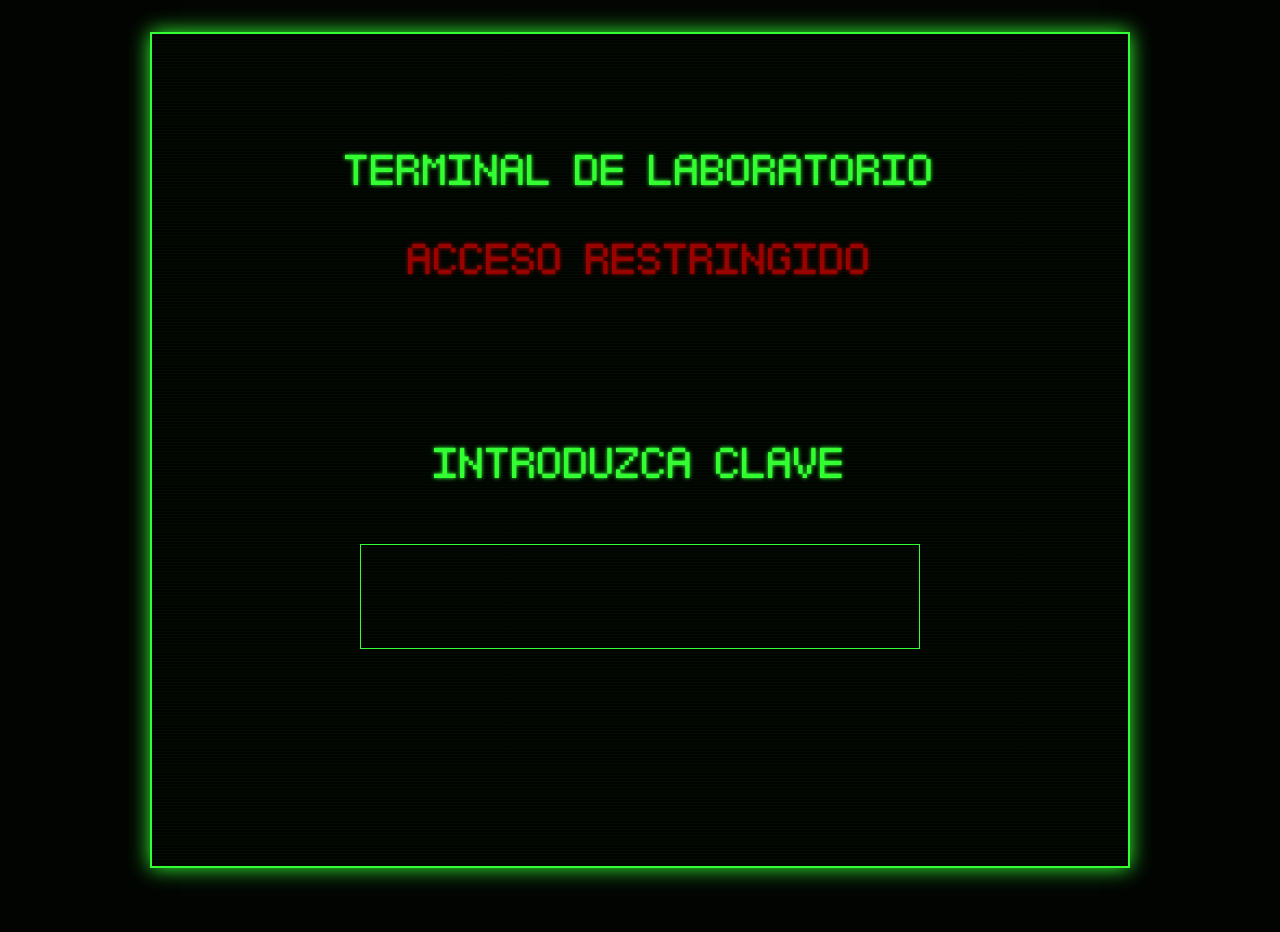
<file: index.html>
<!DOCTYPE html>
<html lang="es">
<head>
  <meta charset="UTF-8">
  <title>TERMINAL</title>
  <meta name="viewport" content="width=device-width, initial-scale=1.0">
  <link rel="stylesheet" href="styles.css">
  <link rel="icon" href="Img/favicon.png" type="image/png">
</head>
<body>

<div class="terminal">

  <!-- LOGIN -->
  <div id="login">
    <p class="p1">TERMINAL DE LABORATORIO</p>
    <p class="p2">ACCESO RESTRINGIDO</p>

    <form id="loginForm">
      <div class="linea linea-centro">
        <span>INTRODUZCA CLAVE</span>
      </div>
      <div class="linea linea-centro">
        <input type="password" id="clave" class="inputNombre" required>
      </div>

      <button type="submit" class="submitOculto"></button>
      <p id="error" class="error"></p>
    </form>
  </div>

  <!-- CHAT DEL SISTEMA -->
  <div id="sistema" class="oculto">
    <div class="saludo-fila">
      <p id="saludo"></p>
      <!-- <button id="btnMute" title="AUDIO: ON" aria-label="Silenciar sonido de tecleo">[AUDIO: ON]</button> -->
    </div>

    <div class="chat">
      <div id="mensajes"></div>
      <div id="opciones"></div>
    </div>
  </div>

</div>

<audio id="tecleo" preload="auto">
  <source src="audio/data1.mp3" type="audio/mpeg">
</audio>

<script src="inicio.js"></script>
</body>
</html>
</file>
<file: styles.css>
@font-face{
font-family:"terminal";
src:url("/fonts/SGK075.ttf") format("truetype");
}

:root {
  --crt-green: #33ff33;
  --crt-bg: #020402;
  --terminal-max-width: 980px;
  --terminal-padding: clamp(12px, 2.6vw, 30px);
  --terminal-margin: clamp(8px, 2.5vw, 40px);
  --text-base: clamp(18px, 2.1vw, 39px);
  --text-login: clamp(28px, 5.4vw, 70px);
  --text-system: clamp(20px, 3vw, 37px);
  --text-button: clamp(18px, 2.8vw, 37px);
}

html {
  height: 100%;
}

body {
  margin: 0;
  height: 100%;
  min-height: 100vh;
  min-height: 100dvh;
  background: var(--crt-bg);
  font-family: "terminal", monospace;
  color: var(--crt-green);
  font-size: var(--text-base);
  overflow: hidden;
  padding: 0;
}

.terminal {
  box-sizing: border-box;
  width: min(100% - (var(--terminal-margin) * 2), var(--terminal-max-width));
  margin: var(--terminal-margin) auto;
  padding: var(--terminal-padding);
  border: 2px solid var(--crt-green);
  box-shadow: 0 0 20px var(--crt-green);
  min-height: calc((var(--vh, 1vh) * 100) - (var(--terminal-margin) * 2));
  height: calc((var(--vh, 1vh) * 100) - (var(--terminal-margin) * 2));
  display: flex;
  flex-direction: column;
  position: relative;
  text-shadow: 0 0 4px var(--crt-green);
}

.terminal::after {
  content: "";
  position: absolute;
  inset: 0;
  background: repeating-linear-gradient(
    to bottom,
    rgba(0,255,0,0.03),
    rgba(0,255,0,0.03) 1px,
    transparent 1px,
    transparent 3px
  );
  pointer-events: none;
}

#login {
  font-size: var(--text-login);
  text-align: center;
}

#login .p1 {
  margin: clamp(30px, 8vh, 94px) 0 0 0;
}

#login .p2 {
  margin: 20px 0 clamp(24px, 7vh, 70px) 0;
  color: #9b0000;
  text-shadow: #9b0000 0 0 4px;
}

.linea {
  display: flex;
  gap: 10px;
  margin: 10px 0;
}

.linea-centro {
  flex-direction: column;
  align-items: center;
  justify-content: center;
}

#login .linea-centro span {
  margin-top: clamp(18px, 8vh, 94px);
  font-size: var(--text-login);
}

#login .linea-centro input {
  width: min(70%, 560px);
  text-align: center;
  font-size: var(--text-login);
  margin-top: clamp(12px, 4vh, 50px);
}

input {
  background: transparent;
  border: none;
  color: var(--crt-green);
  font-family: inherit;
  font-size: clamp(20px, 4.4vw, 51px);
  outline: none;
}

.error {
  text-shadow:0 0 4px red;
  color: red;
  text-align: center;
  width: 100%;
  margin-top: clamp(12px, 4vh, 50px);
  font-size: var(--text-login);
  margin-bottom: 20px;
}

.submitOculto {
  display: none;
}

/* BOTÓN MUTE TECLEO */
.saludo-fila {
  display: flex;
  align-items: flex-start;
}

.saludo-fila #saludo {
  flex: 1;
  border-bottom: none;
  margin-bottom: 0;
  padding-bottom: 0;
}

#sistema:not(.oculto) .saludo-fila {
  border-bottom: #33ff33 2px solid;
  padding-bottom: 40px;
  margin-bottom: 15px;
}

#btnMute {
  flex-shrink: 0;
  margin-top: 35px;
  font-size: clamp(15px, 2vw, 26px);
  padding: 6px 16px;
  border: 1px solid var(--crt-green);
  color: var(--crt-green);
  text-shadow: 0 0 4px var(--crt-green);
  letter-spacing: 0.12em;
  background: transparent;
  opacity: 0.65;
  transition: opacity 0.18s, background 0.18s, color 0.18s, border-color 0.18s, text-shadow 0.18s;
  cursor: pointer;
}

#btnMute:hover {
  background: transparent;
  color: var(--crt-green);
  box-shadow: 0 0 6px var(--crt-green);
  opacity: 1;
}

#btnMute.silenciado {
  color: #9b0000;
  border-color: #9b0000;
  text-shadow: 0 0 4px #9b0000;
  box-shadow: none;
  opacity: 0.6;
}

#btnMute.silenciado:hover {
  box-shadow: 0 0 6px #9b0000;
  opacity: 0.9;
}

/* SISTEMA */
#sistema {
  font-size: clamp(18px, 2.4vw, 30px);
  display: flex;
  flex-direction: column;
  height: 100%;
  min-height: 0;
}

#sistema.oculto {
  display: none;
}

#saludo {
  font-size: clamp(24px, 4.2vw, 55px);
  margin: 30px 0px 15px 0px;
  padding-bottom: 40px;
  color: #7fff7f;
  text-shadow: #7fff7f 0 0 4px;
}

#sistema.oculto #saludo {
  border-bottom: none;
}

/* CHAT */
.visorCapitulo {
  flex: 1;
  display: flex;
  flex-direction: column;
  height: 100%;
}

#mensajes {
  flex: 1;
  overflow-y: auto;
  padding: clamp(10px, 1.8vw, 20px);
  display: flex;
  flex-direction: column;
  gap: clamp(8px, 1.4vw, 12px);
  min-height: 0;
}

#opciones {
  padding: clamp(10px, 1.8vw, 15px);
  background: var(--crt-bg);
  flex-shrink: 0; /* evita que se mueva */
}

.terminal.activo #opciones {
  border-top: 1px solid #33ff33;
}

.chat {
  background: var(--crt-bg);
  flex: 1;
  display: flex;
  flex-direction: column;
  overflow: hidden; /* clave para que el scroll funcione */
  min-height: 0;
}

.mensajeSistema{
  color: var(--crt-green);
  font-size: var(--text-system);
  max-width:80%;
  padding:2px 14px;
  overflow-wrap: anywhere;
  white-space: pre-wrap;
}

.mensajeServidor {
  font-size: clamp(15px, 2.3vw, 29px);
  padding: 8px 14px;
  color: #7aff7a;
  letter-spacing: 0.05em;
  text-transform: uppercase;
  opacity: 0.9;
  width: 100%;
  box-sizing: border-box;
  line-height: 1.3;
  white-space: pre-wrap;
  overflow-wrap: anywhere;
  word-break: break-word;
}

.mensajeServidorUnion {
}

.mensajeConexionExtra {
  margin-bottom: 38px;
}

.mensajeServidorSalida {
  margin-top: 38px;
}

.mensajeEstadoMicro {
  display: inline-flex;
  align-items: center;
  gap: 8px;
  padding: 6px 12px;
  font-size: clamp(15px, 1.45vw, 23px);
  font-weight: 700;
  letter-spacing: 0.08em;
  text-transform: uppercase;
  color: #7aff7a;
}

.mensajeEstadoMicro.activo {
  color: #94ff94;
  text-shadow: 0 0 7px rgba(122, 255, 122, 0.85);
}

.mensajeEstadoMicro::before {
  content: "";
  width: 8px;
  height: 8px;
  border-radius: 50%;
  background: #ff4c4c;
  box-shadow: 0 0 7px rgba(255, 76, 76, 0.85);
}

.mensajeEstadoMicro.activo::before {
  background: #33ff33;
  box-shadow: 0 0 7px rgba(96, 255, 96, 0.85);
  animation: pulsoMicro 1s ease-in-out infinite;
}

.fechaCapitulo {
  color: #7aff7a;
  text-align: center;
  font-size: 24px;
  margin: 12px 0;
  opacity: 0.8;
}

.mensajeJugador{
  color:#85ff85;
  font-size: var(--text-system);
  text-align:right;
  align-self:flex-end;
  max-width:80%;
  padding:2px 14px;
  overflow-wrap: anywhere;
  white-space: pre-wrap;
}

.mensajeIndicadorAccion {
  align-self: stretch;
  width: 100%;
  max-width: 100%;
  margin: clamp(18px, 4vh, 44px) 0;
  padding: clamp(18px, 2.2vw, 26px) clamp(18px, 2.6vw, 30px) clamp(16px, 2vw, 22px);
  border: 1px solid rgba(122, 255, 122, 0.56);
  background:rgba(122, 255, 122, 0.07);
  color: #e3ffe3;
  font-size: var(--text-system);
  text-align: center;
  line-height: 1.5;
  letter-spacing: 0.03em;
  box-sizing: border-box;
  box-shadow:
    0 0 24px rgba(51, 255, 51, 0.18),
    inset 0 0 0 1px rgba(122, 255, 122, 0.14),
    inset 0 0 22px rgba(44, 122, 44, 0.35);
  position: relative;
  animation: latidoIndicador 2.8s ease-in-out infinite;
}

.mensajeIndicadorAccion::before {
  content: none;
}

.mensajeIndicadorAccion::after {
  content: "";
  position: absolute;
  inset: 0;
  border: 1px solid rgba(164, 255, 164, 0.2);
  clip-path: polygon(14px 0, 100% 0, 100% calc(100% - 14px), calc(100% - 14px) 100%, 0 100%, 0 14px);
  pointer-events: none;
}

@keyframes latidoIndicador {
  0%, 100% {
    box-shadow:
      0 0 20px rgba(51, 255, 51, 0.14),
      inset 0 0 0 1px rgba(122, 255, 122, 0.14),
      inset 0 0 20px rgba(44, 122, 44, 0.3);
  }
  50% {
    box-shadow:
      0 0 34px rgba(116, 255, 116, 0.2),
      inset 0 0 0 1px rgba(168, 255, 168, 0.22),
      inset 0 0 28px rgba(66, 168, 66, 0.35);
  }
}

.mensajeSistema,
.mensajeJugador{
  animation: aparecer 0.4s ease;
}

/* Garantiza que el indicador de acción siempre ocupe el ancho completo,
   incluso cuando hereda la clase mensajeJugador (especificidad 0,2,0) */
.mensajeJugador.mensajeIndicadorAccion {
  align-self: stretch;
  max-width: 100%;
  width: 100%;
}

.mensajeTemporalOcultando {
  opacity: 0;
  transform: translateY(-6px);
  transition: opacity 0.24s ease, transform 0.24s ease;
}

.mensajeAudioDirecto {
  max-width: 88%;
  padding: 0;
}

.audioDirecto {
  display: grid;
  justify-items: center;
  align-items: center;
  padding: 10px 12px;
  min-height: 92px;
}

.audioDirectoOndas {
  position: relative;
  height: 64px;
  display: grid;
  grid-template-columns: repeat(40, minmax(0, 1fr));
  align-items: center;
  gap: 3px;
  width: 100%;
  margin-left: auto;
  margin-right: auto;
  padding: 0;
}

.audioDirectoOndas::before {
  content: "";
  position: absolute;
  left: 0;
  right: 0;
  top: 50%;
  height: 1px;
  transform: translateY(-50%);
  background: linear-gradient(90deg, transparent);
  opacity: 0.75;
  pointer-events: none;
  z-index: 2;
}

.audioDirectoOnda {
  --amp: 1.45;
  width: 100%;
  height: 44px;
  background: linear-gradient(
    to top,
    rgba(122, 255, 122, 0.65) 0%
  );
  transform: scaleY(0.08);
  transform-origin: center center;
  opacity: 0.45;
  will-change: transform, opacity;
}

.audioDirectoOnda:nth-child(5n) {
  --amp: 1.7;
}

.audioDirectoOnda:nth-child(5n + 1) {
  --amp: 1.2;
}

.audioDirectoOnda:nth-child(5n + 2) {
  --amp: 1.95;
}

.audioDirectoOnda:nth-child(5n + 3) {
  --amp: 1.35;
}

.mensajeAudioDirecto.activo .audioDirectoOnda {
  animation-name: ondaDirecto;
  animation-duration: 1.2s;
  animation-iteration-count: infinite;
  animation-timing-function: cubic-bezier(0.35, 0, 0.65, 1);
  animation-delay: calc(var(--d, 0s) * -1);
}

.mensajeAudioDirecto.activo .audioDirectoOnda:nth-child(4n) {
  animation-duration: 1.45s;
}

.mensajeAudioDirecto.activo .audioDirectoOnda:nth-child(4n + 1) {
  animation-duration: 1.05s;
}

.mensajeAudioDirecto.activo .audioDirectoOnda:nth-child(4n + 2) {
  animation-duration: 1.3s;
}

.mensajeAudioDirecto.cerrando .audioDirectoOnda {
  animation: cierreOnda 0.34s cubic-bezier(0.25, 0.1, 0.25, 1) forwards;
}

@keyframes ondaDirecto {
  0% {
    transform: scaleY(0.08);
    opacity: 0.35;
  }
  20% {
    transform: scaleY(var(--amp));
    opacity: 0.95;
  }
  38% {
    transform: scaleY(0.34);
    opacity: 0.5;
  }
  55% {
    transform: scaleY(calc(var(--amp) * 0.8));
    opacity: 0.78;
  }
  74% {
    transform: scaleY(0.3);
    opacity: 0.46;
  }
  100% {
    transform: scaleY(0.08);
    opacity: 0.35;
  }
}

@keyframes cierreOnda {
  0% {
    transform: scaleY(0.42);
    opacity: 0.5;
  }
  100% {
    transform: scaleY(0.08);
    opacity: 0.32;
  }
}

@keyframes pulsoMicro {
  0% {
    transform: scale(0.92);
    opacity: 0.5;
  }
  50% {
    transform: scale(1.14);
    opacity: 1;
  }
  100% {
    transform: scale(0.92);
    opacity: 0.5;
  }
}

@keyframes aparecer{
  from{
    opacity:0;
    transform:translateY(10px);
  }
  to{
    opacity:1;
    transform:translateY(0);
  }
}

#opciones button {
  width: 100%;
  text-align: left;
  margin-top: clamp(8px, 1.5vw, 10px);
  font-size: var(--text-system);
  padding: clamp(9px, 2.1vw, 14px);
  min-height: 51px;
}

button {
  background: transparent;
  border: 1px solid var(--crt-green);
  color: var(--crt-green);
  padding: clamp(8px, 1.5vw, 10px);
  font-family: inherit;
  font-size: clamp(17px, 2.4vw, 33px);
  cursor: pointer;
}

button:hover{
  background:#33ff33;
  color:#020402;
  box-shadow:0 0 8px #33ff33;
}

.oculto {
  display: none;
}

#mensajes::-webkit-scrollbar {
  width: 6px;
}

#mensajes::-webkit-scrollbar-thumb {
  background: #33ff33;
}
.cursor::after{
  content: "_";
  animation: parpadeo 1s infinite;
}

@keyframes parpadeo{
  0%{opacity:1}
  50%{opacity:0}
  100%{opacity:1}
}

.inputNombre {
  box-sizing: border-box;
  width: 100%;
  background: transparent;
  border: 1px solid var(--crt-green);
  color: var(--crt-green);
  font-family: inherit;
  font-size: var(--text-system);
  line-height: 1.15;
  padding: clamp(8px, 1.8vw, 12px);
  outline: none;
}

@media (max-width: 992px) {
  body {
    font-size: clamp(44px, 8vw, 64px);
  }

  #login {
    font-size: clamp(46px, 9vw, 66px);
  }

  #loginForm {
    margin-top: clamp(70px, 16vh, 130px);
  }

  .terminal {
    width: min(100% - 24px, var(--terminal-max-width));
    margin: 12px auto;
    min-height: calc((var(--vh, 1vh) * 100) - 24px);
    height: calc((var(--vh, 1vh) * 100) - 24px);
    font-size: 64px;
  }

  #login .linea-centro span {
    font-size: clamp(46px, 9vw, 66px);
  }

  #login .linea-centro input {
    width: min(90%, 560px);
    font-size: clamp(44px, 8vw, 64px);
  }

  .error {
    font-size: clamp(40px, 7vw, 58px);
  }

  #sistema {
    font-size: clamp(34px, 5.8vw, 52px);
  }

  #saludo {
    font-size: clamp(38px, 6.4vw, 58px);
  }

  .mensajeSistema,
  .mensajeJugador {
    font-size: clamp(32px, 5.2vw, 48px);
  }

  .mensajeServidor {
    font-size: clamp(25px, 4vw, 37px);
  }

  #opciones button {
    font-size: clamp(32px, 5.2vw, 48px);
  }

  .inputNombre {
    font-size: clamp(32px, 5.2vw, 48px);
  }

  .fechaCapitulo {
    font-size: clamp(28px, 4vw, 40px);
  }

  .mensajeEstadoMicro {
    font-size: clamp(28px, 4vw, 40px);
    padding: clamp(8px, 1.5vw, 12px) clamp(12px, 2vw, 18px);
    gap: clamp(8px, 1.3vw, 12px);
  }

  .mensajeEstadoMicro::before {
    width: clamp(13px, 1.7vw, 17px);
    height: clamp(13px, 1.7vw, 17px);
  }

  .audioDirecto {
    padding: 12px 14px;
    min-height: 104px;
  }

  .audioDirectoOndas {
    height: 68px;
    gap: 4px;
  }

  .mensajeSistema,
  .mensajeJugador {
    max-width: 88%;
  }

  .mensajeIndicadorAccion {
    font-size: clamp(32px, 5.2vw, 48px);
    padding: clamp(14px, 1.8vw, 20px) clamp(14px, 2vw, 22px) clamp(12px, 1.6vw, 18px);
    margin: clamp(14px, 3vh, 34px) 0;
  }
}

@media (max-width: 768px) {
  body {
    font-size: clamp(58px, 34vw, 84px);
  }

  #login {
    font-size: clamp(60px, 26vw, 90px);
  }

  #loginForm {
    margin-top: clamp(100px, 50vh, 100px);
  }

  .terminal {
    width: 100%;
    margin: 0;
    box-shadow: 0 0 12px var(--crt-green);
    min-height: calc((var(--vh, 1vh) * 100) - 4px);
    height: calc((var(--vh, 1vh) * 100) - 4px);
    font-size: 82px;
  }

  #login .p1,
  #login .p2 {
    line-height: 1.1;
  }

  #login .linea-centro span {
    margin-top: clamp(16px, 5vh, 28px);
    font-size: clamp(60px, 28vw, 90px);
  }

  .error {
    font-size: clamp(52px, 22vw, 80px);
  }

  #sistema {
    font-size: clamp(42px, 8vw, 64px);
  }

  #saludo {
    font-size: clamp(46px, 9vw, 70px);
  }

  #login .linea-centro input {
    width: 100%;
    font-size: clamp(58px, 24vw, 84px);
    margin-top: clamp(10px, 3vh, 20px);
  }

  .mensajeSistema,
  .mensajeJugador {
    font-size: clamp(38px, 7vw, 56px);
    max-width: 94%;
    padding-left: 8px;
    padding-right: 8px;
  }

  .fechaCapitulo {
    font-size: clamp(32px, 5.5vw, 46px);
  }

  .mensajeIndicadorAccion {
    font-size: clamp(38px, 7vw, 56px);
    padding: clamp(14px, 2.5vw, 20px) clamp(14px, 2.8vw, 22px) clamp(12px, 2.3vw, 18px);
  }

  .mensajeServidor {
    font-size: clamp(30px, 5.5vw, 44px);
    padding-left: 8px;
    padding-right: 8px;
    letter-spacing: 0.04em;
  }

  .mensajeServidorUnion {
  }

  .mensajeConexionExtra {
    margin-bottom: 24px;
  }

  .mensajeServidorSalida {
    margin-top: 24px;
  }

  .mensajeAudioDirecto {
    max-width: 96%;
    padding-left: 0;
    padding-right: 0;
  }

  .audioDirecto {
    gap: 12px;
    padding: 14px 16px;
    min-height: 120px;
  }

  .audioDirectoOndas {
    height: 74px;
  }

  #opciones button {
    font-size: clamp(38px, 7vw, 56px);
  }

  .inputNombre {
    font-size: clamp(38px, 7vw, 56px);
  }

  .fechaCapitulo {
    font-size: clamp(30px, 5.6vw, 44px);
  }

  .mensajeEstadoMicro {
    font-size: clamp(30px, 5.6vw, 44px);
    padding: clamp(8px, 1.8vw, 14px) clamp(12px, 2.2vw, 18px);
    gap: clamp(8px, 1.6vw, 12px);
    letter-spacing: 0.07em;
  }

  .mensajeEstadoMicro::before {
    width: clamp(10px, 1.8vw, 14px);
    height: clamp(10px, 1.8vw, 14px);
  }

  #saludo {
    margin-left: 2px;
  }
}

@media (min-width: 521px) and (max-width: 600px) {
  #login {
    font-size: clamp(52px, 18vw, 64px);
  }

  #loginForm {
    margin-top: clamp(86px, 24vh, 150px);
  }

  #login .linea-centro span {
    font-size: clamp(52px, 18vw, 64px);
  }

  #login .linea-centro input {
    font-size: clamp(50px, 17vw, 62px);
  }

  .error {
    font-size: clamp(42px, 13vw, 50px);
  }

  #sistema {
    font-size: clamp(44px, 9vw, 62px);
  }

  #saludo {
    font-size: clamp(48px, 10vw, 68px);
  }

  .mensajeSistema,
  .mensajeJugador {
    font-size: clamp(40px, 8.5vw, 58px);
  }

  .mensajeServidor {
    font-size: clamp(31px, 6.6vw, 45px);
  }

  #opciones button {
    font-size: clamp(40px, 8.5vw, 58px);
  }

  .inputNombre {
    font-size: clamp(40px, 8.5vw, 58px);
  }

  .fechaCapitulo {
    font-size: clamp(30px, 6vw, 42px);
  }

  .mensajeEstadoMicro {
    font-size: clamp(30px, 6vw, 42px);
  }

  .mensajeIndicadorAccion {
    font-size: clamp(40px, 8.5vw, 58px);
    padding: clamp(12px, 2.4vw, 18px) clamp(12px, 2.6vw, 20px) clamp(10px, 2.2vw, 16px);
    margin: clamp(10px, 2.6vh, 24px) 0;
  }

}

@media (min-width: 769px) and (max-width: 1100px) and (orientation: portrait) {
  body {
    font-size: clamp(54px, 8vw, 78px);
  }

  #login {
    font-size: clamp(56px, 8.4vw, 82px);
  }

  #loginForm {
    margin-top: clamp(88px, 14vh, 150px);
  }

  .terminal {
    font-size: 78px;
  }

  #login .linea-centro span {
    font-size: clamp(56px, 8.4vw, 82px);
  }

  #login .linea-centro input {
    font-size: clamp(54px, 8vw, 78px);
  }

  .error {
    font-size: clamp(46px, 7vw, 66px);
  }

  #sistema {
    font-size: clamp(40px, 6vw, 58px);
  }

  #saludo {
    font-size: clamp(44px, 6.6vw, 64px);
  }

  .mensajeSistema,
  .mensajeJugador {
    font-size: clamp(36px, 5.2vw, 52px);
  }

  .mensajeServidor {
    font-size: clamp(28px, 4vw, 40px);
  }

  #opciones button {
    font-size: clamp(36px, 5.2vw, 52px);
  }

  .inputNombre {
    font-size: clamp(36px, 5.2vw, 52px);
  }

  .fechaCapitulo {
    font-size: clamp(28px, 4.2vw, 40px);
  }

  .mensajeEstadoMicro {
    font-size: clamp(28px, 4.2vw, 40px);
    padding: clamp(8px, 1.3vw, 12px) clamp(12px, 1.8vw, 18px);
    font-weight: 800;
    letter-spacing: 0.05em;
    line-height: 1.1;
  }

  .mensajeEstadoMicro::before {
    width: clamp(11px, 1.35vw, 14px);
    height: clamp(11px, 1.35vw, 14px);
  }

  .audioDirecto {
    padding: 16px 20px;
    min-height: 124px;
  }

  .audioDirectoOndas {
    width: 96%;
    height: 68px;
    gap: 5px;
  }

  .audioDirectoOnda {
    height: 40px;
  }

  .fechaCapitulo {
    font-size: clamp(30px, 4.2vw, 44px);
  }

  .mensajeIndicadorAccion {
    font-size: clamp(36px, 5.2vw, 52px);
    padding: clamp(13px, 2vw, 20px) clamp(13px, 2.2vw, 22px) clamp(11px, 1.8vw, 17px);
    margin: clamp(12px, 3vh, 32px) 0;
  }
}

@media (max-height: 760px) {
  #loginForm {
    margin-top: clamp(36px, 10vh, 72px);
  }

  #login .linea-centro span {
    margin-top: clamp(10px, 3vh, 18px);
  }

  #login .linea-centro input {
    font-size: clamp(46px, 14vw, 68px);
    margin-top: clamp(8px, 2vh, 14px);
  }

  #sistema {
    font-size: clamp(34px, 7vw, 50px);
  }

  #saludo {
    font-size: clamp(38px, 8vw, 56px);
  }

  .mensajeSistema,
  .mensajeJugador {
    font-size: clamp(30px, 6.5vw, 46px);
  }

  .mensajeServidor {
    font-size: clamp(23px, 5vw, 36px);
  }

  #opciones button {
    font-size: clamp(30px, 6.5vw, 46px);
  }

  .inputNombre {
    font-size: clamp(30px, 6.5vw, 46px);
  }

  .mensajeEstadoMicro {
    font-size: clamp(24px, 5.8vw, 36px);
    padding: 7px 12px;
  }

  .mensajeEstadoMicro::before {
    width: 10px;
    height: 10px;
  }

  .fechaCapitulo {
    font-size: clamp(26px, 5vw, 38px);
  }

  .mensajeIndicadorAccion {
    font-size: clamp(30px, 6.5vw, 46px);
    padding: clamp(12px, 2vw, 18px) clamp(12px, 2.2vw, 18px) clamp(10px, 1.8vw, 15px);
    margin: clamp(10px, 2.2vh, 22px) 0;
  }
}

@media (max-width: 480px) {
  body {
    font-size: clamp(48px, 13vw, 72px);
  }

  #login {
    font-size: clamp(50px, 14vw, 74px);
  }

  #loginForm {
    margin-top: clamp(20px, 20vh, 52px);
  }

  .terminal {
    width: calc(100% - 8px);
    margin: 4px auto;
    min-height: calc((var(--vh, 1vh) * 100) - 8px);
    height: calc((var(--vh, 1vh) * 100) - 8px);
    padding: 10px;
    font-size: 72px;
  }

  #login .linea-centro span {
    font-size: clamp(50px, 14vw, 74px);
  }

  #login .linea-centro input {
    font-size: clamp(50px, 15vw, 74px);
  }

  .error {
    font-size: clamp(44px, 12vw, 66px);
  }

  #sistema {
    font-size: clamp(34px, 9vw, 50px);
  }

  #saludo {
    font-size: clamp(36px, 10vw, 54px);
  }

  .mensajeSistema,
  .mensajeJugador {
    font-size: clamp(30px, 8.4vw, 44px);
  }

  .fechaCapitulo {
    font-size: clamp(26px, 7vw, 38px);
  }

  .mensajeIndicadorAccion {
    font-size: clamp(30px, 8.4vw, 44px);
    padding: 14px 12px 12px;
  }

  .mensajeServidor {
    font-size: clamp(23px, 6.5vw, 34px);
    letter-spacing: 0.03em;
  }

  .mensajeServidorUnion {
  }

  .mensajeConexionExtra {
    margin-bottom: 16px;
  }

  .mensajeServidorSalida {
    margin-top: 16px;
  }

  #opciones button {
    font-size: clamp(30px, 8.4vw, 44px);
  }

  .inputNombre {
    font-size: clamp(30px, 8.4vw, 44px);
  }

  #mensajes {
    padding: 8px;
  }

  #opciones {
    padding: 8px;
  }

  #opciones button {
    min-height: 53px;
  }

  .fechaCapitulo {
    font-size: clamp(24px, 6vw, 34px);
  }

  .mensajeEstadoMicro {
    font-size: clamp(24px, 6vw, 34px);
    padding: 6px 10px;
    gap: 8px;
    letter-spacing: 0.06em;
  }

  .mensajeEstadoMicro::before {
    width: 10px;
    height: 10px;
  }

}
</file>
<file: FiespaInicio/styles.css>
@font-face{
font-family:"terminal";
src:url("/fonts/SGK075.ttf") format("truetype");
}

:root {
  --crt-green: #33ff33;
  --crt-bg: #020402;
  --terminal-max-width: 980px;
  --terminal-padding: clamp(12px, 2.6vw, 30px);
  --terminal-margin: clamp(8px, 2.5vw, 40px);
  --text-base: clamp(18px, 2.1vw, 39px);
  --text-login: clamp(28px, 5.4vw, 70px);
  --text-system: clamp(20px, 3vw, 37px);
  --text-button: clamp(18px, 2.8vw, 37px);
}

html {
  height: 100%;
}

body {
  margin: 0;
  height: 100%;
  min-height: 100vh;
  min-height: 100dvh;
  background: var(--crt-bg);
  font-family: "terminal", monospace;
  color: var(--crt-green);
  font-size: var(--text-base);
  overflow: hidden;
  padding: 0;
}

.terminal {
  box-sizing: border-box;
  width: min(100% - (var(--terminal-margin) * 2), var(--terminal-max-width));
  margin: var(--terminal-margin) auto;
  padding: var(--terminal-padding);
  border: 2px solid var(--crt-green);
  box-shadow: 0 0 20px var(--crt-green);
  min-height: calc((var(--vh, 1vh) * 100) - (var(--terminal-margin) * 2));
  height: calc((var(--vh, 1vh) * 100) - (var(--terminal-margin) * 2));
  display: flex;
  flex-direction: column;
  position: relative;
  text-shadow: 0 0 4px var(--crt-green);
}

.terminal::after {
  content: "";
  position: absolute;
  inset: 0;
  background: repeating-linear-gradient(
    to bottom,
    rgba(0,255,0,0.03),
    rgba(0,255,0,0.03) 1px,
    transparent 1px,
    transparent 3px
  );
  pointer-events: none;
}

#login {
  font-size: var(--text-login);
  text-align: center;
}

#login .p1 {
  margin: clamp(30px, 8vh, 94px) 0 0 0;
}

#login .p2 {
  margin: 20px 0 clamp(24px, 7vh, 70px) 0;
  color: #9b0000;
  text-shadow: #9b0000 0 0 4px;
}

.linea {
  display: flex;
  gap: 10px;
  margin: 10px 0;
}

.linea-centro {
  flex-direction: column;
  align-items: center;
  justify-content: center;
}

#login .linea-centro span {
  margin-top: clamp(18px, 8vh, 94px);
  font-size: var(--text-login);
}

#login .linea-centro input {
  width: min(70%, 560px);
  text-align: center;
  font-size: var(--text-login);
  margin-top: clamp(12px, 4vh, 50px);
}

input {
  background: transparent;
  border: none;
  color: var(--crt-green);
  font-family: inherit;
  font-size: clamp(20px, 4.4vw, 51px);
  outline: none;
}

.error {
  text-shadow:0 0 4px red;
  color: red;
  text-align: center;
  width: 100%;
  margin-top: clamp(12px, 4vh, 50px);
  font-size: var(--text-login);
  margin-bottom: 20px;
}

.submitOculto {
  display: none;
}

/* SISTEMA */
#sistema {
  font-size: clamp(18px, 2.4vw, 30px);
  display: flex;
  flex-direction: column;
  height: 100%;
  min-height: 0;
}

#saludo {
  font-size: clamp(24px, 4.2vw, 55px);
  margin: 30px 0px 15px 0px;
  padding-bottom: 40px;
  color: #7fff7f;
  text-shadow: #7fff7f 0 0 4px;
  border-bottom: #33ff33 2px solid;
}

#sistema.oculto #saludo {
  border-bottom: none;
}

/* CHAT */
.visorCapitulo {
  flex: 1;
  display: flex;
  flex-direction: column;
  height: 100%;
}

#mensajes {
  flex: 1;
  overflow-y: auto;
  padding: clamp(10px, 1.8vw, 20px);
  display: flex;
  flex-direction: column;
  gap: clamp(8px, 1.4vw, 12px);
  min-height: 0;
}

#opciones {
  padding: clamp(10px, 1.8vw, 15px);
  background: var(--crt-bg);
  flex-shrink: 0; /* evita que se mueva */
}

.terminal.activo #opciones {
  border-top: 1px solid #33ff33;
}

.chat {
  background: var(--crt-bg);
  flex: 1;
  display: flex;
  flex-direction: column;
  overflow: hidden; /* clave para que el scroll funcione */
  min-height: 0;
}

.mensajeSistema{
  color: var(--crt-green);
  font-size: var(--text-system);
  max-width:80%;
  padding:2px 14px;
  overflow-wrap: anywhere;
}

.mensajeServidor {
  font-size: clamp(15px, 2.3vw, 29px);
  padding: 8px 14px;
  color: #7aff7a;
  letter-spacing: 0.05em;
  text-transform: uppercase;
  opacity: 0.9;
  width: 100%;
  box-sizing: border-box;
  line-height: 1.3;
  white-space: normal;
  overflow-wrap: anywhere;
  word-break: break-word;
}

.mensajeServidorUnion {
  margin-bottom: 38px;
}

.mensajeServidorSalida {
  margin-top: 38px;
}

.mensajeEstadoMicro {
  display: inline-flex;
  align-items: center;
  gap: 8px;
  padding: 6px 12px;
  font-size: clamp(15px, 1.45vw, 23px);
  font-weight: 700;
  letter-spacing: 0.08em;
  text-transform: uppercase;
  color: #7aff7a;
}

.mensajeEstadoMicro.activo {
  color: #94ff94;
  text-shadow: 0 0 7px rgba(122, 255, 122, 0.85);
}

.mensajeEstadoMicro::before {
  content: "";
  width: 8px;
  height: 8px;
  border-radius: 50%;
  background: #ff4c4c;
  box-shadow: 0 0 7px rgba(255, 76, 76, 0.85);
}

.mensajeEstadoMicro.activo::before {
  background: #33ff33;
  box-shadow: 0 0 7px rgba(96, 255, 96, 0.85);
  animation: pulsoMicro 1s ease-in-out infinite;
}

.fechaCapitulo {
  color: #7aff7a;
  text-align: center;
  font-size: 24px;
  margin: 12px 0;
  opacity: 0.8;
}

.mensajeJugador{
  color:#85ff85;
  font-size: var(--text-system);
  text-align:right;
  align-self:flex-end;
  max-width:80%;
  padding:2px 14px;
  overflow-wrap: anywhere;
}

.mensajeSistema,
.mensajeJugador{
  animation: aparecer 0.4s ease;
}

.mensajeTemporalOcultando {
  opacity: 0;
  transform: translateY(-6px);
  transition: opacity 0.24s ease, transform 0.24s ease;
}

.mensajeAudioDirecto {
  max-width: 88%;
  padding: 0;
}

.audioDirecto {
  display: grid;
  justify-items: center;
  align-items: center;
  padding: 10px 12px;
  min-height: 92px;
}

.audioDirectoOndas {
  position: relative;
  height: 64px;
  display: grid;
  grid-template-columns: repeat(40, minmax(0, 1fr));
  align-items: center;
  gap: 3px;
  width: 100%;
  margin-left: auto;
  margin-right: auto;
  padding: 0;
}

.audioDirectoOndas::before {
  content: "";
  position: absolute;
  left: 0;
  right: 0;
  top: 50%;
  height: 1px;
  transform: translateY(-50%);
  background: linear-gradient(90deg, transparent);
  opacity: 0.75;
  pointer-events: none;
  z-index: 2;
}

.audioDirectoOnda {
  --amp: 1.45;
  width: 100%;
  height: 44px;
  background: linear-gradient(
    to top,
    rgba(122, 255, 122, 0.65) 0%
  );
  transform: scaleY(0.08);
  transform-origin: center center;
  opacity: 0.45;
  will-change: transform, opacity;
}

.audioDirectoOnda:nth-child(5n) {
  --amp: 1.7;
}

.audioDirectoOnda:nth-child(5n + 1) {
  --amp: 1.2;
}

.audioDirectoOnda:nth-child(5n + 2) {
  --amp: 1.95;
}

.audioDirectoOnda:nth-child(5n + 3) {
  --amp: 1.35;
}

.mensajeAudioDirecto.activo .audioDirectoOnda {
  animation-name: ondaDirecto;
  animation-duration: 1.2s;
  animation-iteration-count: infinite;
  animation-timing-function: cubic-bezier(0.35, 0, 0.65, 1);
  animation-delay: calc(var(--d, 0s) * -1);
}

.mensajeAudioDirecto.activo .audioDirectoOnda:nth-child(4n) {
  animation-duration: 1.45s;
}

.mensajeAudioDirecto.activo .audioDirectoOnda:nth-child(4n + 1) {
  animation-duration: 1.05s;
}

.mensajeAudioDirecto.activo .audioDirectoOnda:nth-child(4n + 2) {
  animation-duration: 1.3s;
}

.mensajeAudioDirecto.cerrando .audioDirectoOnda {
  animation: cierreOnda 0.34s cubic-bezier(0.25, 0.1, 0.25, 1) forwards;
}

@keyframes ondaDirecto {
  0% {
    transform: scaleY(0.08);
    opacity: 0.35;
  }
  20% {
    transform: scaleY(var(--amp));
    opacity: 0.95;
  }
  38% {
    transform: scaleY(0.34);
    opacity: 0.5;
  }
  55% {
    transform: scaleY(calc(var(--amp) * 0.8));
    opacity: 0.78;
  }
  74% {
    transform: scaleY(0.3);
    opacity: 0.46;
  }
  100% {
    transform: scaleY(0.08);
    opacity: 0.35;
  }
}

@keyframes cierreOnda {
  0% {
    transform: scaleY(0.42);
    opacity: 0.5;
  }
  100% {
    transform: scaleY(0.08);
    opacity: 0.32;
  }
}

@keyframes pulsoMicro {
  0% {
    transform: scale(0.92);
    opacity: 0.5;
  }
  50% {
    transform: scale(1.14);
    opacity: 1;
  }
  100% {
    transform: scale(0.92);
    opacity: 0.5;
  }
}

@keyframes aparecer{
  from{
    opacity:0;
    transform:translateY(10px);
  }
  to{
    opacity:1;
    transform:translateY(0);
  }
}

#opciones button {
  width: 100%;
  text-align: left;
  margin-top: clamp(8px, 1.5vw, 10px);
  font-size: var(--text-system);
  padding: clamp(9px, 2.1vw, 14px);
  min-height: 51px;
}

button {
  background: transparent;
  border: 1px solid var(--crt-green);
  color: var(--crt-green);
  padding: clamp(8px, 1.5vw, 10px);
  font-family: inherit;
  font-size: clamp(17px, 2.4vw, 33px);
  cursor: pointer;
}

button:hover{
  background:#33ff33;
  color:#020402;
  box-shadow:0 0 8px #33ff33;
}

.oculto {
  display: none;
}

#mensajes::-webkit-scrollbar {
  width: 6px;
}

#mensajes::-webkit-scrollbar-thumb {
  background: #33ff33;
}
.cursor::after{
  content: "_";
  animation: parpadeo 1s infinite;
}

@keyframes parpadeo{
  0%{opacity:1}
  50%{opacity:0}
  100%{opacity:1}
}

.inputNombre {
  box-sizing: border-box;
  width: 100%;
  background: transparent;
  border: 1px solid var(--crt-green);
  color: var(--crt-green);
  font-family: inherit;
  font-size: var(--text-system);
  line-height: 1.15;
  padding: clamp(8px, 1.8vw, 12px);
  outline: none;
}

@media (max-width: 992px) {
  body {
    font-size: clamp(44px, 8vw, 64px);
  }

  #login {
    font-size: clamp(46px, 9vw, 66px);
  }

  #loginForm {
    margin-top: clamp(70px, 16vh, 130px);
  }

  .terminal {
    width: min(100% - 24px, var(--terminal-max-width));
    margin: 12px auto;
    min-height: calc((var(--vh, 1vh) * 100) - 24px);
    height: calc((var(--vh, 1vh) * 100) - 24px);
    font-size: 64px;
  }

  #login .linea-centro span {
    font-size: clamp(46px, 9vw, 66px);
  }

  #login .linea-centro input {
    width: min(90%, 560px);
    font-size: clamp(44px, 8vw, 64px);
  }

  .error {
    font-size: clamp(40px, 7vw, 58px);
  }

  #sistema {
    font-size: clamp(34px, 5.8vw, 52px);
  }

  #saludo {
    font-size: clamp(38px, 6.4vw, 58px);
  }

  .mensajeSistema,
  .mensajeJugador {
    font-size: clamp(32px, 5.2vw, 48px);
  }

  .mensajeServidor {
    font-size: clamp(25px, 4vw, 37px);
  }

  #opciones button {
    font-size: clamp(32px, 5.2vw, 48px);
  }

  .fechaCapitulo {
    font-size: clamp(28px, 4vw, 40px);
  }

  .mensajeEstadoMicro {
    font-size: clamp(28px, 4vw, 40px);
    padding: clamp(8px, 1.5vw, 12px) clamp(12px, 2vw, 18px);
    gap: clamp(8px, 1.3vw, 12px);
  }

  .mensajeEstadoMicro::before {
    width: clamp(13px, 1.7vw, 17px);
    height: clamp(13px, 1.7vw, 17px);
  }

  .audioDirecto {
    padding: 12px 14px;
    min-height: 104px;
  }

  .audioDirectoOndas {
    height: 68px;
    gap: 4px;
  }

  .mensajeSistema,
  .mensajeJugador {
    max-width: 88%;
  }
}

@media (max-width: 768px) {
  body {
    font-size: clamp(58px, 34vw, 84px);
  }

  #login {
    font-size: clamp(60px, 26vw, 90px);
  }

  #loginForm {
    margin-top: clamp(100px, 50vh, 100px);
  }

  .terminal {
    width: 100%;
    margin: 0;
    box-shadow: 0 0 12px var(--crt-green);
    min-height: calc((var(--vh, 1vh) * 100) - 4px);
    height: calc((var(--vh, 1vh) * 100) - 4px);
    font-size: 82px;
  }

  #login .p1,
  #login .p2 {
    line-height: 1.1;
  }

  #login .linea-centro span {
    margin-top: clamp(16px, 5vh, 28px);
    font-size: clamp(60px, 28vw, 90px);
  }

  .error {
    font-size: clamp(52px, 22vw, 80px);
  }

  #sistema {
    font-size: clamp(42px, 8vw, 64px);
  }

  #saludo {
    font-size: clamp(46px, 9vw, 70px);
  }

  #login .linea-centro input {
    width: 100%;
    font-size: clamp(58px, 24vw, 84px);
    margin-top: clamp(10px, 3vh, 20px);
  }

  .mensajeSistema,
  .mensajeJugador {
    font-size: clamp(38px, 7vw, 56px);
    max-width: 94%;
    padding-left: 8px;
    padding-right: 8px;
  }

  .mensajeServidor {
    font-size: clamp(30px, 5.5vw, 44px);
    padding-left: 8px;
    padding-right: 8px;
    letter-spacing: 0.04em;
  }

  .mensajeServidorUnion {
    margin-bottom: 24px;
  }

  .mensajeServidorSalida {
    margin-top: 24px;
  }

  .mensajeAudioDirecto {
    max-width: 96%;
    padding-left: 0;
    padding-right: 0;
  }

  .audioDirecto {
    gap: 12px;
    padding: 14px 16px;
    min-height: 120px;
  }

  .audioDirectoOndas {
    height: 74px;
  }

  #opciones button {
    font-size: clamp(38px, 7vw, 56px);
  }

  .fechaCapitulo {
    font-size: clamp(30px, 5.6vw, 44px);
  }

  .mensajeEstadoMicro {
    font-size: clamp(30px, 5.6vw, 44px);
    padding: clamp(8px, 1.8vw, 14px) clamp(12px, 2.2vw, 18px);
    gap: clamp(8px, 1.6vw, 12px);
    letter-spacing: 0.07em;
  }

  .mensajeEstadoMicro::before {
    width: clamp(10px, 1.8vw, 14px);
    height: clamp(10px, 1.8vw, 14px);
  }

  #saludo {
    margin-left: 2px;
  }
}

@media (min-width: 521px) and (max-width: 600px) {
  #login {
    font-size: clamp(52px, 18vw, 64px);
  }

  #loginForm {
    margin-top: clamp(86px, 24vh, 150px);
  }

  #login .linea-centro span {
    font-size: clamp(52px, 18vw, 64px);
  }

  #login .linea-centro input {
    font-size: clamp(50px, 17vw, 62px);
  }

  .error {
    font-size: clamp(42px, 13vw, 50px);
  }

  #sistema {
    font-size: clamp(44px, 9vw, 62px);
  }

  #saludo {
    font-size: clamp(48px, 10vw, 68px);
  }

  .mensajeSistema,
  .mensajeJugador {
    font-size: clamp(40px, 8.5vw, 58px);
  }

  .mensajeServidor {
    font-size: clamp(31px, 6.6vw, 45px);
  }

  #opciones button {
    font-size: clamp(40px, 8.5vw, 58px);
  }

  .fechaCapitulo {
    font-size: clamp(30px, 6vw, 42px);
  }

  .mensajeEstadoMicro {
    font-size: clamp(30px, 6vw, 42px);
  }

}

@media (min-width: 769px) and (max-width: 1100px) and (orientation: portrait) {
  body {
    font-size: clamp(54px, 8vw, 78px);
  }

  #login {
    font-size: clamp(56px, 8.4vw, 82px);
  }

  #loginForm {
    margin-top: clamp(88px, 14vh, 150px);
  }

  .terminal {
    font-size: 78px;
  }

  #login .linea-centro span {
    font-size: clamp(56px, 8.4vw, 82px);
  }

  #login .linea-centro input {
    font-size: clamp(54px, 8vw, 78px);
  }

  .error {
    font-size: clamp(46px, 7vw, 66px);
  }

  #sistema {
    font-size: clamp(40px, 6vw, 58px);
  }

  #saludo {
    font-size: clamp(44px, 6.6vw, 64px);
  }

  .mensajeSistema,
  .mensajeJugador {
    font-size: clamp(36px, 5.2vw, 52px);
  }

  .mensajeServidor {
    font-size: clamp(28px, 4vw, 40px);
  }

  #opciones button {
    font-size: clamp(36px, 5.2vw, 52px);
  }

  .fechaCapitulo {
    font-size: clamp(28px, 4.2vw, 40px);
  }

  .mensajeEstadoMicro {
    font-size: clamp(28px, 4.2vw, 40px);
    padding: clamp(8px, 1.3vw, 12px) clamp(12px, 1.8vw, 18px);
    font-weight: 800;
    letter-spacing: 0.05em;
    line-height: 1.1;
  }

  .mensajeEstadoMicro::before {
    width: clamp(11px, 1.35vw, 14px);
    height: clamp(11px, 1.35vw, 14px);
  }

  .audioDirecto {
    padding: 16px 20px;
    min-height: 124px;
  }

  .audioDirectoOndas {
    width: 96%;
    height: 68px;
    gap: 5px;
  }

  .audioDirectoOnda {
    height: 40px;
  }
}

@media (max-height: 760px) {
  #loginForm {
    margin-top: clamp(36px, 10vh, 72px);
  }

  #login .linea-centro span {
    margin-top: clamp(10px, 3vh, 18px);
  }

  #login .linea-centro input {
    font-size: clamp(46px, 14vw, 68px);
    margin-top: clamp(8px, 2vh, 14px);
  }

  #sistema {
    font-size: clamp(34px, 7vw, 50px);
  }

  #saludo {
    font-size: clamp(38px, 8vw, 56px);
  }

  .mensajeSistema,
  .mensajeJugador {
    font-size: clamp(30px, 6.5vw, 46px);
  }

  .mensajeServidor {
    font-size: clamp(23px, 5vw, 36px);
  }

  #opciones button {
    font-size: clamp(30px, 6.5vw, 46px);
  }

  .mensajeEstadoMicro {
    font-size: clamp(24px, 5.8vw, 36px);
    padding: 7px 12px;
  }

  .mensajeEstadoMicro::before {
    width: 10px;
    height: 10px;
  }
}

@media (max-width: 480px) {
  body {
    font-size: clamp(48px, 13vw, 72px);
  }

  #login {
    font-size: clamp(50px, 14vw, 74px);
  }

  #loginForm {
    margin-top: clamp(20px, 20vh, 52px);
  }

  .terminal {
    width: calc(100% - 8px);
    margin: 4px auto;
    min-height: calc((var(--vh, 1vh) * 100) - 8px);
    height: calc((var(--vh, 1vh) * 100) - 8px);
    padding: 10px;
    font-size: 72px;
  }

  #login .linea-centro span {
    font-size: clamp(50px, 14vw, 74px);
  }

  #login .linea-centro input {
    font-size: clamp(50px, 15vw, 74px);
  }

  .error {
    font-size: clamp(44px, 12vw, 66px);
  }

  #sistema {
    font-size: clamp(34px, 9vw, 50px);
  }

  #saludo {
    font-size: clamp(36px, 10vw, 54px);
  }

  .mensajeSistema,
  .mensajeJugador {
    font-size: clamp(30px, 8.4vw, 44px);
  }

  .mensajeServidor {
    font-size: clamp(23px, 6.5vw, 34px);
    letter-spacing: 0.03em;
  }

  .mensajeServidorUnion {
    margin-bottom: 16px;
  }

  .mensajeServidorSalida {
    margin-top: 16px;
  }

  #opciones button {
    font-size: clamp(30px, 8.4vw, 44px);
  }

  #mensajes {
    padding: 8px;
  }

  #opciones {
    padding: 8px;
  }

  #opciones button {
    min-height: 53px;
  }

  .fechaCapitulo {
    font-size: clamp(24px, 6vw, 34px);
  }

  .mensajeEstadoMicro {
    font-size: clamp(24px, 6vw, 34px);
    padding: 6px 10px;
    gap: 8px;
    letter-spacing: 0.06em;
  }

  .mensajeEstadoMicro::before {
    width: 10px;
    height: 10px;
  }

}
</file>
